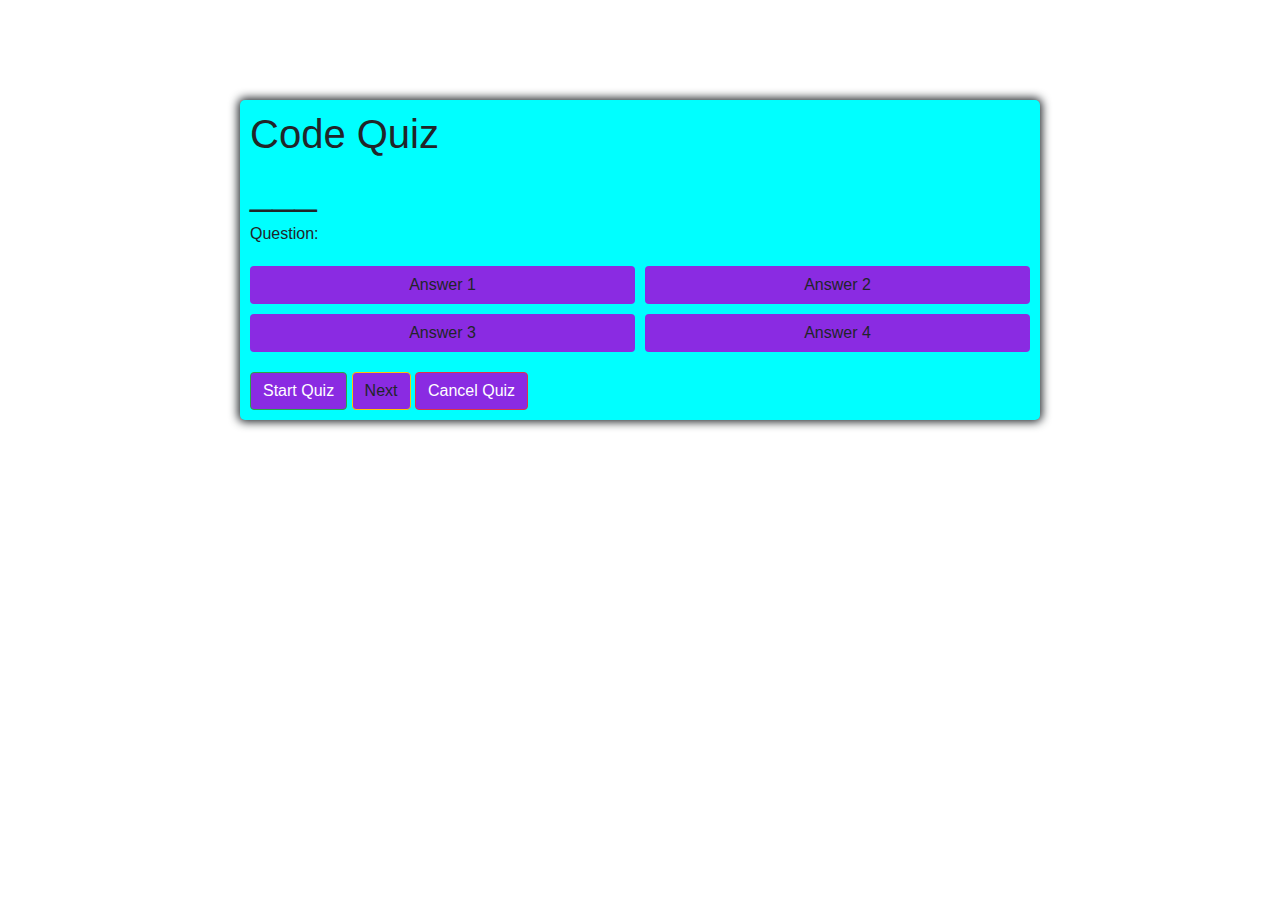
<file: index.html>
<!DOCTYPE html>
<html lang="en">
  <head>
    <meta charset="UTF-8" />
    <meta name="viewport" content="width=device-width, initial-scale=1.0" />
    <meta http-equiv="X-UA-Compatible" content="ie=edge" />
    <title>Code Quiz Homework</title>
    <link
      rel="stylesheet"
      href="https://stackpath.bootstrapcdn.com/bootstrap/4.3.1/css/bootstrap.min.css"
      integrity="sha384-ggOyR0iXCbMQv3Xipma34MD+dH/1fQ784/j6cY/iJTQUOhcWr7x9JvoRxT2MZw1T"
      crossorigin="anonymous"
    />
    <link rel="stylesheet" href="style/style.css" />
  </head>
  <body>
    <div class="container">
      <h1>Code Quiz</h1>
      <div class="display">
        <h1 id="display__time-left">___</h1>
      </div>
      <div id="question-container" class="hide">
        <div id="question">Question:</div>
        <div id="answer-buttons" class="btn-grid">
          <button class="btn">Answer 1</button>
          <button class="btn">Answer 2</button>
          <button class="btn">Answer 3</button>
          <button class="btn">Answer 4</button>
        </div>
        <div class="controls">
          <button id="start-btn" data-time="300" class="btn btn-success">
            Start Quiz
          </button>
          <a id="next-btn" class="btn btn-warning" href="#" role="button"
            >Next</a
          >
          <a
            id="cancel-btn"
            class="btn btn-danger"
            href="home.html"
            role="button"
            >Cancel Quiz</a
          >
        </div>
      </div>
    </div>
    <script src="script.js"></script>
  </body>
</html>
</file>
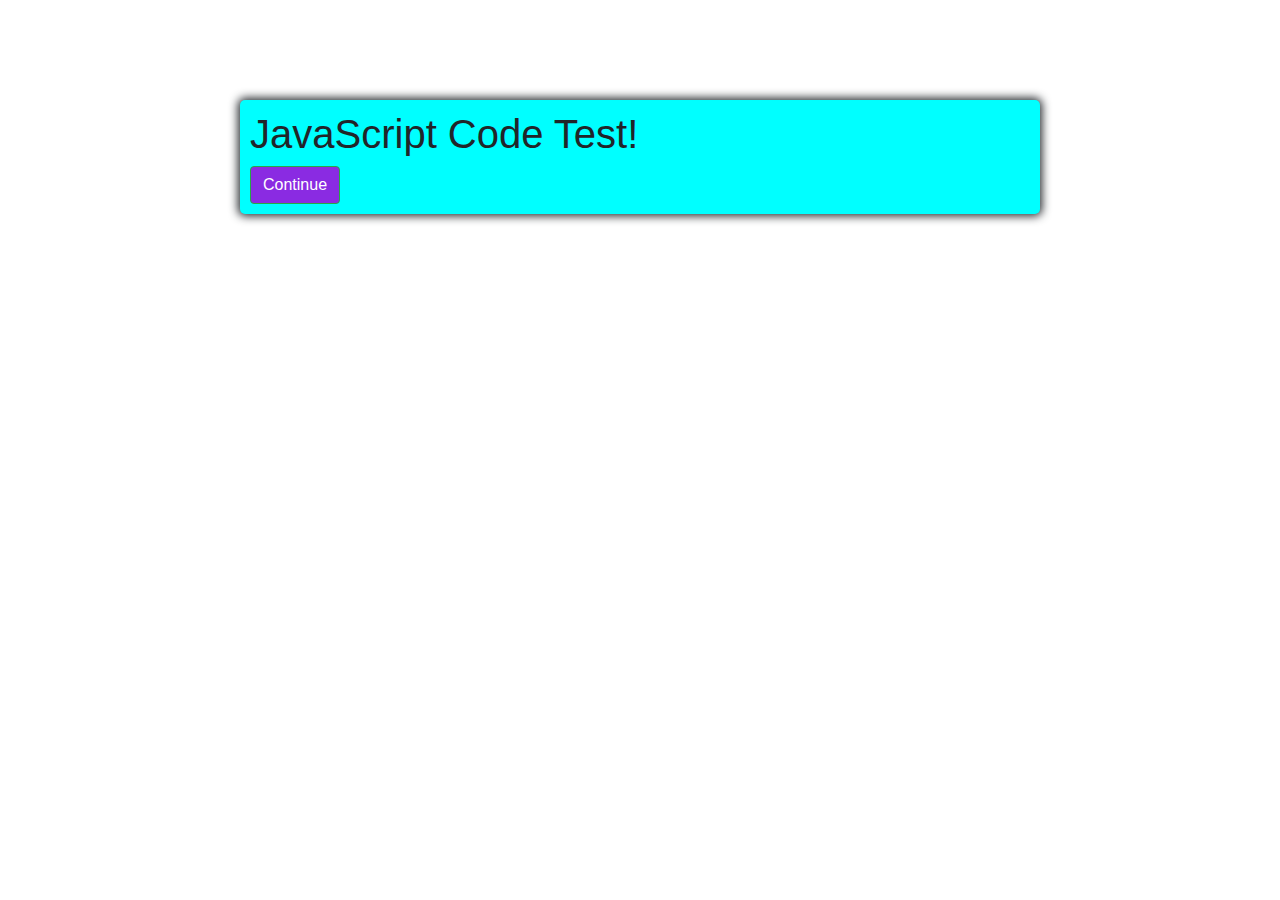
<file: home.html>
<!DOCTYPE html>
<html lang="en">
  <head>
    <meta charset="UTF-8" />
    <meta name="viewport" content="width=device-width, initial-scale=1.0" />
    <meta http-equiv="X-UA-Compatible" content="ie=edge" />
    <title>Code Quiz Homework</title>
    <link
      rel="stylesheet"
      href="https://stackpath.bootstrapcdn.com/bootstrap/4.3.1/css/bootstrap.min.css"
      integrity="sha384-ggOyR0iXCbMQv3Xipma34MD+dH/1fQ784/j6cY/iJTQUOhcWr7x9JvoRxT2MZw1T"
      crossorigin="anonymous"
    />
    <link rel="stylesheet" href="style/style.css" />
  </head>
  <body>
    <div class="container">
      <h1>JavaScript Code Test!</h1>
      <a
            id="continue-btn"
            class="btn btn-success"
            href="index.html"
            role="button"
            >Continue</a
          >
        </div>
      </div>
    </div>
    <script src="script.js"></script>
  </body>
</html>
</file>
<file: style/style.css>
body:root {
  --hue-neutral: hsl(180, 96%, 100%);
  --hue-wrong: hsl(350, 96%, 47%);
  --hue-correct: hsl(102, 96%, 58%);
}
body {
  --hue: var(--hue-neutral);
  background-color: hsl(180, 96%, 100%);
}
body.correct {
  --hue: var(--hue-correct);
}

body.wrong {
  --hue: var(--hue-wrong);
}
.container {
  width: 800px;
  margin-top: 100px;
  background-color: aqua;
  border-radius: 5px;
  padding: 10px;
  box-shadow: 0 0 10px 2px;
}
.btn-grid {
  display: grid;
  grid-template-columns: repeat(2, auto);
  gap: 10px;
  margin: 20px 0;
}
.btn {
  background-color: blueviolet;
}
</file>
